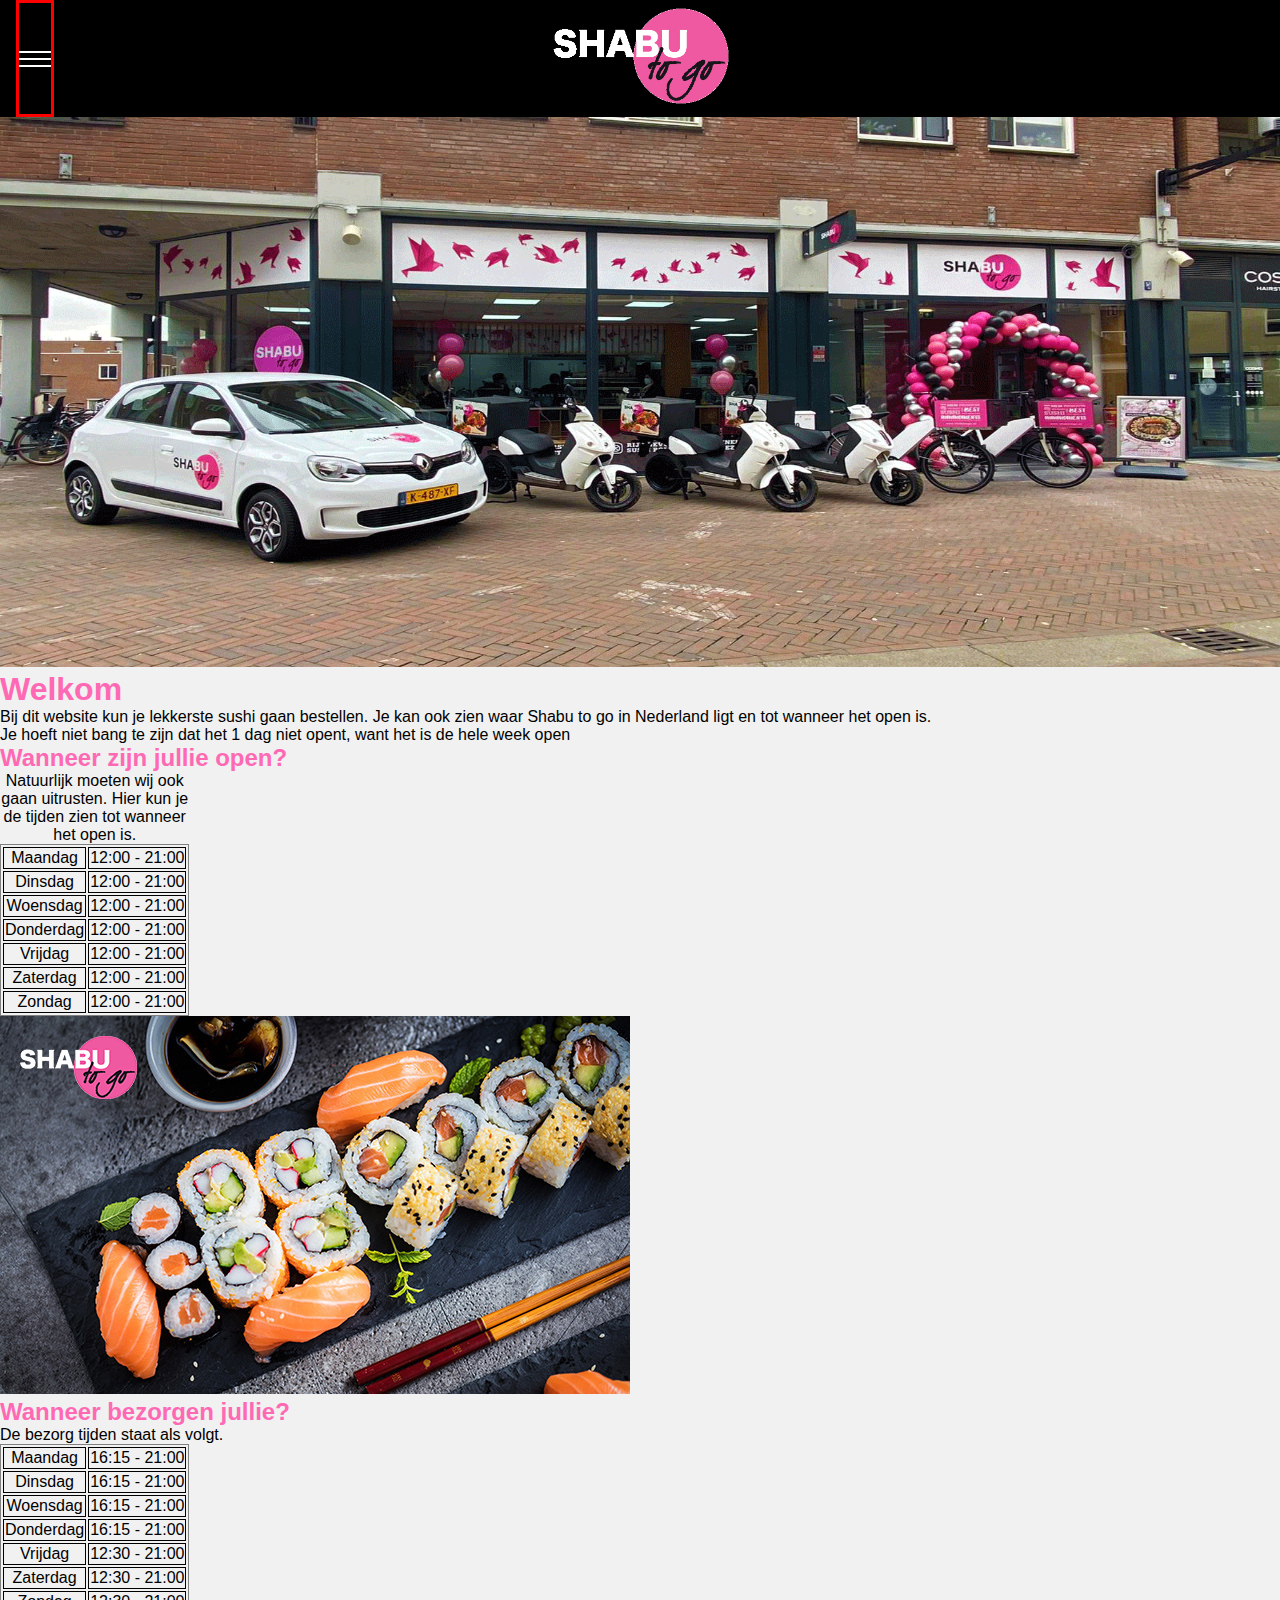
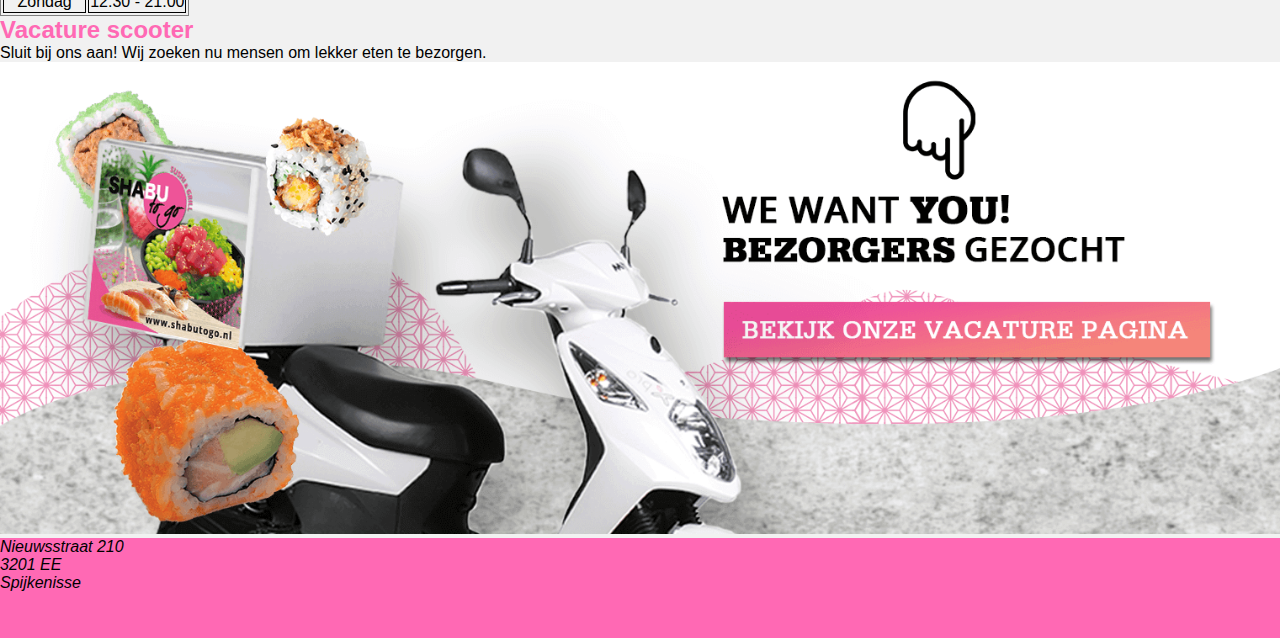
<file: index.html>
<!DOCTYPE html>
<html lang="en">
<head>
  <meta charset="UTF-8">
  <meta http-equiv="X-UA-Compatible" content="IE=edge">
  <meta name="viewport" content="width=device-width, initial-scale=1.0">
  <title>Shabu to GO</title>
  <link rel="stylesheet" type="text/css" href="style.css">
</head>

<body>

  <header class="banner">
    <img src="image/logo.jpg" alt="logo" width="200" height="200">
    <input type="checkbox" id="nav-toggle" class="nav-toggle">

    <input type="checkbox" id="nav-toggle" class="nav-toggle">

    <nav>
      <section>
        <ul class="menu-main">
          <section class="boxContainer">
            <table class="elementsContainer">
              <tr>
                <td>
                  <input type="text"  placeholder="Search" class="search">
                </td>
                <td>
                  <a href="#"><i class="material-icons">search</i>
                  </a>
                </td>
              </tr>
            </table>
          </section>
            <li><a href="index.php">Home</a></li>
            <li><a href="overons.php">Over ons</a></li>
            <li><a href="contact.php">Contact</a></li>
            <li><a href="locatie.php">Locatie</a></li>
            <li><a href="bestellen.php">Bestellen</a></li>
            <li><a href="openingstijden.php">openingstijden</a></li>
            <li><a href="personeelgezocht.php">Personeel</a></li>
    
               <li><a>review</a>
                <section class="menu-sub">
                  <h3 class="menu-category">Kies hier een review</h3>
                  <br>
                  <ul> 
                  <li><a href="formulierwebsite.php">website</a></li>
                  <li><a href="reviewpagina.php">service</a></li> 
                  <li><a href="review.php">mening</a></li>
                  <li><a href="reviewproducten.php">producten</a></li>
                </section>
          <li><a>Informatievragen</a>
            <section class="menu-sub">
              <h3 class="menu-category">Kies hier de informatievraag uit</h3>
              <br>
              <ul>
              <li><a href="vraag1.php">Wat voor drinken heeft Shabu allemaal?</a></li>
              <li><a href="vraag2.php">Welke stukken sushi hebben een prijs van meer dan €5?</a></li>
              <li><a href="vraag3.php">Welke poke bowls zijn goedkoper dan €10?</a></li>
              <li><a href="vraag4.php">Welke specials heeft Shabu to go?</a></li>
              <li><a href="vraag5.php">Welke producten met nigiri zijn er allemaal?</a></li>
              <li><a href="vraag6.php">Welke side dishes zijn duurder dan €5?</a></li>
              <li><a href="vraag7.php">Welke boxes hebben meer dan 20 stuks?</a></li>
              </ul>
              <h3 class="menu-category">Kies hier de informatievraag uit</h3>
              <ul>
              <li><a href="vraagDN1.php">Wat zijn de gegevens van de klanten?</a></li>
              <li><a href="vraagDN2.php">Hoe oud is het gemiddelde leeftijd van de klanten?</a></li>
              <li><a href="vraagDN3.php">Welke klanten hebben de achternaam Nguyen?</a></li>
              <li><a href="vraagDN4.php">Hoeveel types van producten zijn er in totaal?</a></li>
              <li><a href="vraagDN5.php">Wat zijn de gegevens van de vrouwen?</a></li>
              <li><a href="vraagDN6.php">Hoeveel klanten hebben de postcode van 3200 of hoger?</a></li>
              <li><a href="vraagDN7.php">Welke klanten wonen in Hoogvliet?</a></li>
            </ul>
            </section>
      </li>
      </section>
    </nav>
    
    <label for="nav-toggle" class="nav-toggle-label">
      <span></span>
    </label>
    
    <label for="nav-toggle" class="nav-toggle-label">
      <span></span>
    </label>
    
  </header>

  <main>
    <section>
      <article>
        <img src="image/6c2065f3-8020-4f51-ac6d-50d81ffdc8c2.png" alt="sushi" class="responsive">
        <h1>Welkom</h1>
        <p>Bij dit website kun je lekkerste sushi gaan bestellen. Je kan ook zien waar Shabu to go in Nederland ligt en
          tot wanneer het open is.<br>
          Je hoeft niet bang te zijn dat het 1 dag niet opent, want het is de hele week open</p>
      </article>
    </section>

    <section>
      <article>
        <table>
          <h2>Wanneer zijn jullie open?</h2>
          <caption>
            <p>Natuurlijk moeten wij ook gaan uitrusten. Hier kun je de tijden zien tot wanneer het open is.</p>
          </caption>
          <tbody>
            <tr>
              <td>Maandag</td>
              <td>12:00 - 21:00</td>
            </tr>
            <tr>
              <td>Dinsdag</td>
              <td>12:00 - 21:00</td>
            </tr>
            <tr>
              <td>Woensdag</td>
              <td>12:00 - 21:00</td>
            </tr>
            <tr>
              <td>Donderdag</td>
              <td>12:00 - 21:00</td>
            </tr>
            <tr>
              <td>Vrijdag</td>
              <td>12:00 - 21:00</td>
            </tr>
            <tr>
              <td>Zaterdag</td>
              <td>12:00 - 21:00</td>
            </tr>
            <tr>
              <td>Zondag</td>
              <td>12:00 - 21:00</td>
            </tr>
          </tbody>
        </table>
      </article>
    </section>

    <section>
      <article>
        <img src="image/shabu-to-go-nijmegen-20112010411334.jpg" alt="Shabu">
        <h2>Wanneer bezorgen jullie?</h2>
        <p>De bezorg tijden staat als volgt.</p>
        <table>
          <tr>
            <td>Maandag</td>
            <td>16:15 - 21:00</td>
          </tr>
          <tr>
            <td>Dinsdag</td>
            <td>16:15 - 21:00</td>
          </tr>
          <tr>
            <td>Woensdag</td>
            <td>16:15 - 21:00</td>
          </tr>
          <tr>
            <td>Donderdag</td>
            <td>16:15 - 21:00</td>
          </tr>
          <tr>
            <td>Vrijdag</td>
            <td>12:30 - 21:00</td>
          </tr>
          <tr>
            <td>Zaterdag</td>
            <td>12:30 - 21:00</td>
          </tr>
          <tr>
            <td>Zondag</td>
            <td>12:30 - 21:00</td>
          </tr>
          </tbody>
        </table>
      </article>
    </section>

    <section>
      <article>
        <h2>Vacature scooter</h2>
        <p>Sluit bij ons aan! Wij zoeken nu mensen om lekker eten te bezorgen.</p>
        <a href="https://www.shabutogo.nl/vacatures">
          <img src="image/Bezorgers_banner.png" alt="bezorgen"></a>
      </article>
    </section>
  </main>

  <footer>
    <p><i>Nieuwsstraat 210<br>
        3201 EE<br>
        Spijkenisse</i>
    </p>
  </footer>

</body>
</file>
<file: style.css>
@import url('https://fonts.googleapis.com/css?family=Montserrat:500');



article, aside, footer, header, main, nav, section {
    display: block;
  }
  
  html, body, h1, h2, h3, ul, li, a, p, 
  article, aside, footer, header, main, nav, section {
    padding: 0;
    margin: 0;
  }

/*This is the lay-out*/

.banner {
padding: 0px;
background-color: #000000;
}

.parent {
  background-color: hotpink;
  }

.child {
  width: 33vw;
}

:root {
  --background: rgba(0, 0, 0, 0.5);
}

*, *::before, *::after {
  box-sizing: border-box;
}

body {
margin: 0;
margin-top: 0;
height: 100px;
font-family: 'Work Sans', sans-serif;
font-weight: 400;
background-color: #f1f1f1;
}

img {
  max-width: 100%;
  height: auto;
}

embed{
  max-width: 75%;
  height: auto;
}

.content {
  height: 200vh;
  background-blend-mode: multiply;
  background-size: cover;
  display: grid;
  place-items: center;
}

  

/*This is for the table */ 
table {
  margin: 0px;
  bottom: 0px;
  border-width: 1px;
  border-style: solid;
  text-align: center;
}

.tabel2 {
  display: flex;
  justify-content: flex-start;
}

.tabelrand {
  background-color: pink;
}

/* the table ends here*/

h1 {
  font-family: Verdana, Tahoma, sans-serif;
  padding-bottom: 0px;
  color:hotpink
}

h2 {
  color: hotpink;
  }
  
  h3 {
  color: hotpink;
  }

  
  span {
    color:whitesmoke;
  }

p{
font-family:-apple-system, BlinkMacSystemFont, 'Segoe UI', Roboto, Oxygen, Ubuntu, Cantarell, 'Open Sans', 'Helvetica Neue', sans-serif;
color:black;
}

figcaption {
  font-family:-apple-system, BlinkMacSystemFont, 'Segoe UI', Roboto, Oxygen, Ubuntu, Cantarell, 'Open Sans', 'Helvetica Neue', sans-serif;
}

section {
margin: 0;
top: 0;
}

article {
margin: 0;
}


footer {
height: 100px;
width: 200vw;
max-width: 100%;
background-color: hotpink;
position: relative;
}



td {
  border-width: 1px;
  border-style: solid;

}

/* This buttons are used for bestellen1 t/m bestellen7 page*/
button {
  display: flex;
  justify-self: flex-end;
}


.button4 {
  display: grid;
  justify-content: left;
}
   
 
.button2 {
  display: flex;
  justify-content: right;
}

.button {
  width: 32.5vw;
}

/* This button is used for the navigationbar*/

.button5 {
  background: #000000;
}

/* the form starts here */

.label {
  float: left;
  display: block;
  width: 10vw;
}

/* navigation styles start here */

* {
  box-sizing: border-box;
}

header {
  background: black;
  text-align: center;
  position: relative;
  z-index: 999;
  width: 100%;
}



.nav-toggle {
  display: none;
}

.nav-toggle-label {
  border: solid red;
  position: absolute;
  top: 0;
  left: 0;
  margin-left: 1em;
  border: 1px;
  height: 100%;
  display: flex;
  align-items: center;
}

.nav-toggle-label span,
.nav-toggle-label span::before,
.nav-toggle-label span::after {
  display: block;
  height: 2px;
  width: 2em;
  border-radius: 2px;
  position: relative;
  background: white;
}

.nav-toggle-label span::before,
.nav-toggle-label span::after {
  content:'';
  position: absolute;
}

.nav-toggle-label span::before {
  bottom: 7px;
}

.nav-toggle-label span::after {
  top: 7px;
}

nav {
  background-color: var(--background);
  position: absolute;
  text-align: left;
  box-shadow: 0 0 15px 0 rgba(0,0,0,.10);
  left: 0;
  width: 100%;
  transform: scale(1, 0);
  transform-origin: top;
  transition: transform 400ms ease-in-out;
}

nav ul {
  margin: 0;
  padding: 0;
  list-style: none;
  position: relative;
  text-align: left;
}

nav li {
  margin-bottom: 1em;
  margin-left: 1em;
  display: inline-block;
}


nav a:hover {
  color: #ff1493
  }
  
  nav li:hover {
    color: #fff;
  }


.nav-toggle:checked ~ nav {
 transform: scale(1,1);
}

.nav-toggle:checked ~ nav a {
  opacity: 1;
  transition: opacity 250ms ease-in-out 250ms;
}

.dropbtn {
  background-color: #04AA6D;
  color: white;
  padding: 16px;
  font-size: 16px;
  border: none;
}

.dropdown {
  position: relative;
  display: inline-block;
}

.dropdown-content {
  display: none;
  position: absolute;
  background-color: #f1f1f1;
  min-width: 160px;
  box-shadow: 0px 8px 16px 0px rgba(0,0,0,0.2);
  z-index: 1;
}

.dropdown-content a {
  color: black;
  padding: 12px 16px;
  text-decoration: none;
  display: block;
}



/* Navigation dropdown starts here */


nav {
  box-shadow: 0 0 15px 0 rgba(0,0,0,.10)
}

nav ul{
  list-style: none;
  position: relative;
  display: grid;
}

nav li{
  display: inline-block;
}

nav a{
  text-decoration: none;
  display: block;
  color: #fff;
  padding: .05em;
}

.menu-sub {
  position: absolute;
  left: 0;
  width: 100%;
  display: none;
  padding: 2em;
  margin: 2em;
  background: #444;
  color: #fff;
}


nav li:hover {
  background: #444;
  }

nav li:hover .menu-sub {
  display: block;
}

.menu-sub li {
  display: block;
}

.menu-sub a {
  padding: 0;
  margin-bottom: .35em;
}

.menu-sub a:hover {
  text-decoration: underline;
}

.menu-category {
  margin: 2.5em;
}

.menu-category:first-of-type {
  margin-top: 0;
}

.menu-col-1 {
 float: left;
 width: 25%;
}



/* This is a screen for phones like samsung */

@media screen and (max-width: 600px){
 
  .bannerXL{
    width: 1000px;
  }

  .footerXL{
    width: 1000px;
  }

 .button3 {
   width: 100vw;
 }
 
 .child {
  width: 100vw;
}

label {
  font-family:-apple-system, BlinkMacSystemFont, 'Segoe UI', Roboto, Oxygen, Ubuntu, Cantarell, 'Open Sans', 'Helvetica Neue', sans-serif;
}



.col-25, .col-75, input[type=submit] {
  width: 100%;
  margin-top: 0;
}

input {
  font-family:-apple-system, BlinkMacSystemFont, 'Segoe UI', Roboto, Oxygen, Ubuntu, Cantarell, 'Open Sans', 'Helvetica Neue', sans-serif;
 width: 32vw;
}


}



/* This screen is for tablet. */
@media screen and (min-width: 700px) and (max-width: 1299px){
  p {
  font-family:-apple-system, BlinkMacSystemFont, 'Segoe UI', Roboto, Oxygen, Ubuntu, Cantarell, 'Open Sans', 'Helvetica Neue', sans-serif;
  }

  .responsive {
    width: 1500px;
    height: 550px;
  }

  .button {
    width: 78em;
  }

  .parent {
    width: 65em;
  }
}

/* This screen is for a tablet with more pixels */
@media screen and (min-width: 1100px) and (max-width: 1299px){
  .button {
    width: 1280px;
  }

  .parent {
    width: 1280px;
  }
  
}

/*This is the color for tablets or for bigger pixels */
@media screen and (min-width: 800px) {

  nav a::before {
    background: hotpink;
  }

article, aside, footer, header, main, nav, section {
    display: block;
  }
  
  html, body, h1, h2, h3, ul, li, a, p, 
  article, aside, footer, header, main, nav, section {
    padding: 0;
    margin: 0;
  }

:root {
  --background: rgba(0, 0, 0, 0.5);
}
.banner {
background-color: #000000;
}

.parent {
background-color: hotpink;
}

body {
background-color: white;
}


h1 {
color:hotpink
}

h2 {
color: hotpink;
}

h3 {
color: hotpink;
}

p {
color:black;
}

span {
  color:whitesmoke;
}

footer {
background-color: hotpink;
}

/* navigation styles start here */

nav {
background-color: var(--background);
}

nav a {
  color: white;
}

nav a:hover {
color: #ff1493
}

nav li:hover {
  color: #fff;
}

.nav-toggle-label {
  border: solid red
}

.nav-toggle-label span,
.nav-toggle-label span::before,
.nav-toggle-label span::after {
  background: white;
}

/* Navigation dropdown for color starts here */
body {
  background-color: #f1f1f1;
}

nav a{
  color: #fff;
}

nav li:hover {
  background: #444;
  }
.menu-sub {
  background: #444;
  color: #fff;
}

  nav a::before {
    background: hotpink;
  }
}

/* This screen is for laptop and computers. */

@media screen and (min-width: 1300px) {
  .nav-toggle-label {
    display: none;
  }

  .responsive {
    width: 1500px;
    height: 550px;
  }

  .parent {
    display: flex;
    width: 32.5vw;
  }

  .button {
    width: 32,5vw;
  }
 
 
  .img {
    width: 500px;
    height: 500px;
    max-height: 32.7vw;
  }

  header {
    display: grid;
    grid-template-columns: 1fr auto minmax(600px, 1fr);
  }

  .container {
    display: flex;
    grid-template-columns: auto auto auto auto auto;
    grid-gap: 10px;
  }

  .logo {
    grid-column: 2 / 3;
  }

  nav {
    all: unset;
    grid-column: 3 / 4;
    display: flex;
    justify-content: flex-end;
    align-items: center;
  }

  nav ul {
    display: flex;
  }

  nav li {
    margin-left: 3em;
    margin-bottom: 0;
  }

  nav a{
    opacity: 1;
    position: relative;
  }

  nav a::before {
    content:'';
    display: block;
    height: 5px;
    position: absolute;
    top: -.75em;
    left: 0;
    right: 0;
    transform: scale(0, 1);
    transition: transform ease-in-out 250ms;  
  }

  nav a:hover::before {
    transform: scale(1,1);
  }
}

.boxContainer{
  position: relative;
  width: 280px;
  height: 42px;
  border: 4px solid hotpink;
  padding: 0px 10px;
  border-radius: 50px;
}

.elementsContainer{
  vertical-align: middle;
  border: black;
}

.search{
  border: none;
  height: 100%;
  width: 100%;
  padding: 0px 5px;
  border-radius: 50px;
  font-size: 18px;
  font-family: Arial, Helvetica, sans-serif;
  color: #424242;
  font-weight: 500;
}

.search:focus{
  outline: none;
}

.material-icons{
  font-size: 26;
  color: hotpink;
}
</file>
